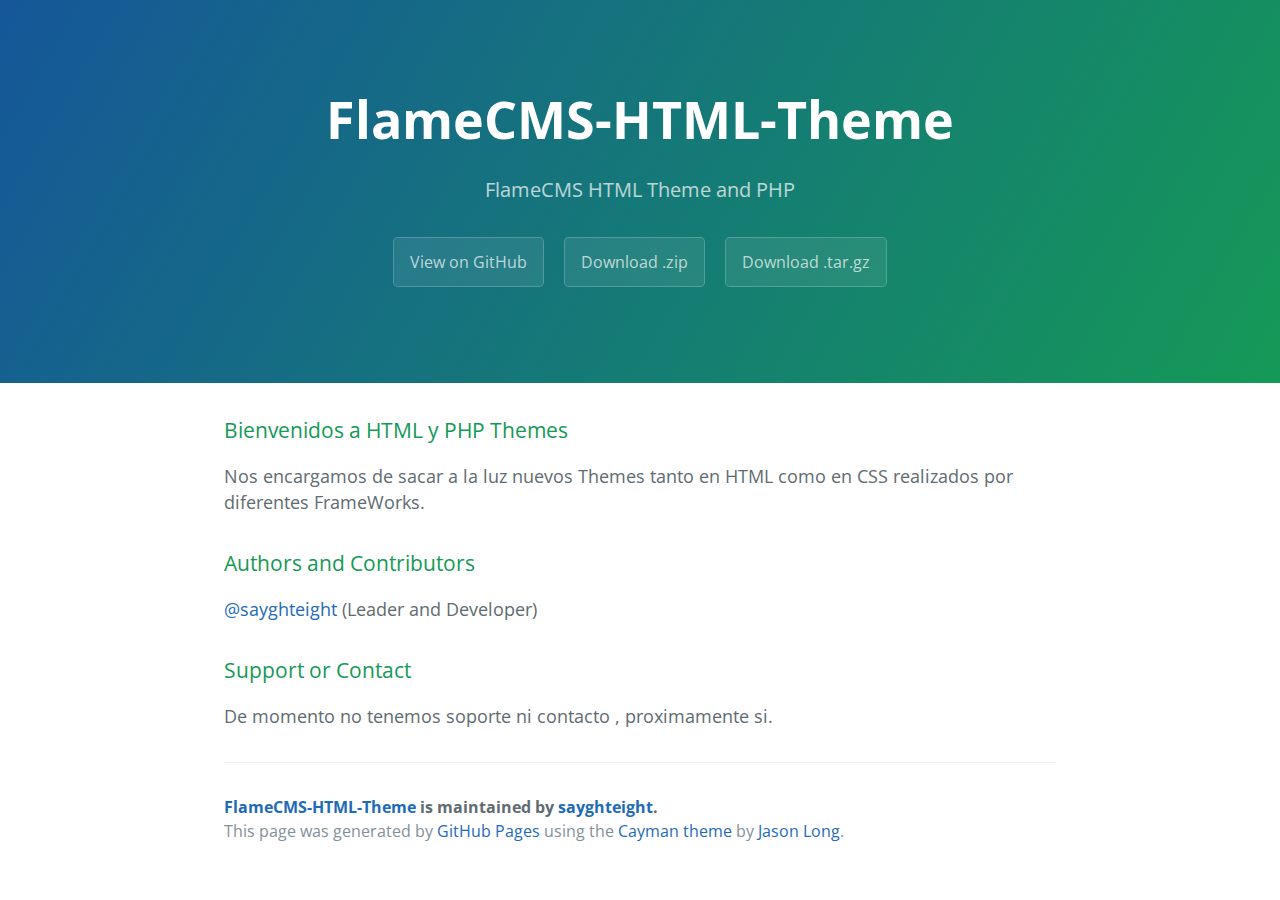
<file: index.html>
<!DOCTYPE html>
<html lang="en-us">
  <head>
    <meta charset="UTF-8">
    <title>FlameCMS-HTML-Theme by sayghteight</title>
    <meta name="viewport" content="width=device-width, initial-scale=1">
    <link rel="stylesheet" type="text/css" href="stylesheets/normalize.css" media="screen">
    <link href='https://fonts.googleapis.com/css?family=Open+Sans:400,700' rel='stylesheet' type='text/css'>
    <link rel="stylesheet" type="text/css" href="stylesheets/stylesheet.css" media="screen">
    <link rel="stylesheet" type="text/css" href="stylesheets/github-light.css" media="screen">
  </head>
  <body>
    <section class="page-header">
      <h1 class="project-name">FlameCMS-HTML-Theme</h1>
      <h2 class="project-tagline">FlameCMS HTML Theme and PHP</h2>
      <a href="https://github.com/sayghteight/FlameCMS-HTML-Theme" class="btn">View on GitHub</a>
      <a href="https://github.com/sayghteight/FlameCMS-HTML-Theme/zipball/master" class="btn">Download .zip</a>
      <a href="https://github.com/sayghteight/FlameCMS-HTML-Theme/tarball/master" class="btn">Download .tar.gz</a>
    </section>

    <section class="main-content">
      <h3>
<a id="bienvenidos-a-html-y-php-themes" class="anchor" href="#bienvenidos-a-html-y-php-themes" aria-hidden="true"><span class="octicon octicon-link"></span></a>Bienvenidos a HTML y PHP Themes</h3>

<p>Nos encargamos de sacar a la luz nuevos Themes tanto en HTML como en CSS realizados por diferentes FrameWorks.</p>

<h3>
<a id="authors-and-contributors" class="anchor" href="#authors-and-contributors" aria-hidden="true"><span class="octicon octicon-link"></span></a>Authors and Contributors</h3>

<p><a href="https://github.com/sayghteight" class="user-mention">@sayghteight</a> (Leader and Developer)</p>

<h3>
<a id="support-or-contact" class="anchor" href="#support-or-contact" aria-hidden="true"><span class="octicon octicon-link"></span></a>Support or Contact</h3>

<p>De momento no tenemos soporte ni contacto , proximamente si.</p>

      <footer class="site-footer">
        <span class="site-footer-owner"><a href="https://github.com/sayghteight/FlameCMS-HTML-Theme">FlameCMS-HTML-Theme</a> is maintained by <a href="https://github.com/sayghteight">sayghteight</a>.</span>

        <span class="site-footer-credits">This page was generated by <a href="https://pages.github.com">GitHub Pages</a> using the <a href="https://github.com/jasonlong/cayman-theme">Cayman theme</a> by <a href="https://twitter.com/jasonlong">Jason Long</a>.</span>
      </footer>

    </section>

  
  </body>
</html>
</file>
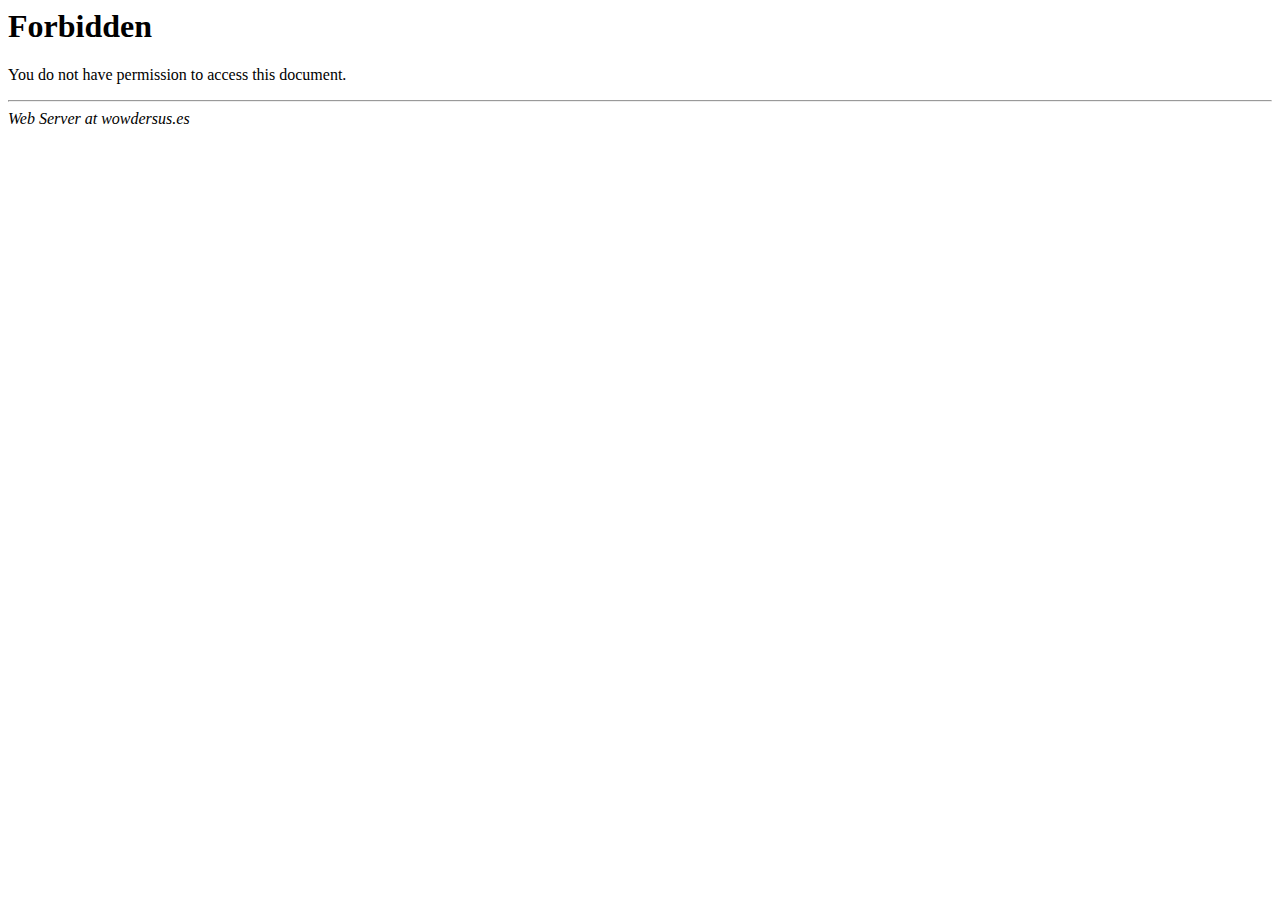
<file: application/themes/battle/assets/index.html>
<HTML>
<HEAD>
<TITLE>403 Forbidden</TITLE>
<BASE href="/error_docs/"><!--[if lte IE 6]></BASE><![endif]-->
</HEAD>
<BODY>
<H1>Forbidden</H1>
You do not have permission to access this document.
<P>
<HR>
<ADDRESS>
Web Server at wowdersus.es
</ADDRESS>
</BODY>
</HTML>

<!--
   - Unfortunately, Microsoft has added a clever new
   - "feature" to Internet Explorer. If the text of
   - an error's message is "too small", specifically
   - less than 512 bytes, Internet Explorer returns
   - its own error message. You can turn that off,
   - but it's pretty tricky to find switch called
   - "smart error messages". That means, of course,
   - that short error messages are censored by default.
   - IIS always returns error messages that are long
   - enough to make Internet Explorer happy. The
   - workaround is pretty simple: pad the error
   - message with a big comment like this to push it
   - over the five hundred and twelve bytes minimum.
   - Of course, that's exactly what you're reading
   - right now.
   -->
</file>
<file: stylesheets/stylesheet.css>
* {
  box-sizing: border-box; }

body {
  padding: 0;
  margin: 0;
  font-family: "Open Sans", "Helvetica Neue", Helvetica, Arial, sans-serif;
  font-size: 16px;
  line-height: 1.5;
  color: #606c71; }

a {
  color: #1e6bb8;
  text-decoration: none; }
  a:hover {
    text-decoration: underline; }

.btn {
  display: inline-block;
  margin-bottom: 1rem;
  color: rgba(255, 255, 255, 0.7);
  background-color: rgba(255, 255, 255, 0.08);
  border-color: rgba(255, 255, 255, 0.2);
  border-style: solid;
  border-width: 1px;
  border-radius: 0.3rem;
  transition: color 0.2s, background-color 0.2s, border-color 0.2s; }
  .btn + .btn {
    margin-left: 1rem; }

.btn:hover {
  color: rgba(255, 255, 255, 0.8);
  text-decoration: none;
  background-color: rgba(255, 255, 255, 0.2);
  border-color: rgba(255, 255, 255, 0.3); }

@media screen and (min-width: 64em) {
  .btn {
    padding: 0.75rem 1rem; } }

@media screen and (min-width: 42em) and (max-width: 64em) {
  .btn {
    padding: 0.6rem 0.9rem;
    font-size: 0.9rem; } }

@media screen and (max-width: 42em) {
  .btn {
    display: block;
    width: 100%;
    padding: 0.75rem;
    font-size: 0.9rem; }
    .btn + .btn {
      margin-top: 1rem;
      margin-left: 0; } }

.page-header {
  color: #fff;
  text-align: center;
  background-color: #159957;
  background-image: linear-gradient(120deg, #155799, #159957); }

@media screen and (min-width: 64em) {
  .page-header {
    padding: 5rem 6rem; } }

@media screen and (min-width: 42em) and (max-width: 64em) {
  .page-header {
    padding: 3rem 4rem; } }

@media screen and (max-width: 42em) {
  .page-header {
    padding: 2rem 1rem; } }

.project-name {
  margin-top: 0;
  margin-bottom: 0.1rem; }

@media screen and (min-width: 64em) {
  .project-name {
    font-size: 3.25rem; } }

@media screen and (min-width: 42em) and (max-width: 64em) {
  .project-name {
    font-size: 2.25rem; } }

@media screen and (max-width: 42em) {
  .project-name {
    font-size: 1.75rem; } }

.project-tagline {
  margin-bottom: 2rem;
  font-weight: normal;
  opacity: 0.7; }

@media screen and (min-width: 64em) {
  .project-tagline {
    font-size: 1.25rem; } }

@media screen and (min-width: 42em) and (max-width: 64em) {
  .project-tagline {
    font-size: 1.15rem; } }

@media screen and (max-width: 42em) {
  .project-tagline {
    font-size: 1rem; } }

.main-content :first-child {
  margin-top: 0; }
.main-content img {
  max-width: 100%; }
.main-content h1, .main-content h2, .main-content h3, .main-content h4, .main-content h5, .main-content h6 {
  margin-top: 2rem;
  margin-bottom: 1rem;
  font-weight: normal;
  color: #159957; }
.main-content p {
  margin-bottom: 1em; }
.main-content code {
  padding: 2px 4px;
  font-family: Consolas, "Liberation Mono", Menlo, Courier, monospace;
  font-size: 0.9rem;
  color: #383e41;
  background-color: #f3f6fa;
  border-radius: 0.3rem; }
.main-content pre {
  padding: 0.8rem;
  margin-top: 0;
  margin-bottom: 1rem;
  font: 1rem Consolas, "Liberation Mono", Menlo, Courier, monospace;
  color: #567482;
  word-wrap: normal;
  background-color: #f3f6fa;
  border: solid 1px #dce6f0;
  border-radius: 0.3rem; }
  .main-content pre > code {
    padding: 0;
    margin: 0;
    font-size: 0.9rem;
    color: #567482;
    word-break: normal;
    white-space: pre;
    background: transparent;
    border: 0; }
.main-content .highlight {
  margin-bottom: 1rem; }
  .main-content .highlight pre {
    margin-bottom: 0;
    word-break: normal; }
.main-content .highlight pre, .main-content pre {
  padding: 0.8rem;
  overflow: auto;
  font-size: 0.9rem;
  line-height: 1.45;
  border-radius: 0.3rem; }
.main-content pre code, .main-content pre tt {
  display: inline;
  max-width: initial;
  padding: 0;
  margin: 0;
  overflow: initial;
  line-height: inherit;
  word-wrap: normal;
  background-color: transparent;
  border: 0; }
  .main-content pre code:before, .main-content pre code:after, .main-content pre tt:before, .main-content pre tt:after {
    content: normal; }
.main-content ul, .main-content ol {
  margin-top: 0; }
.main-content blockquote {
  padding: 0 1rem;
  margin-left: 0;
  color: #819198;
  border-left: 0.3rem solid #dce6f0; }
  .main-content blockquote > :first-child {
    margin-top: 0; }
  .main-content blockquote > :last-child {
    margin-bottom: 0; }
.main-content table {
  display: block;
  width: 100%;
  overflow: auto;
  word-break: normal;
  word-break: keep-all; }
  .main-content table th {
    font-weight: bold; }
  .main-content table th, .main-content table td {
    padding: 0.5rem 1rem;
    border: 1px solid #e9ebec; }
.main-content dl {
  padding: 0; }
  .main-content dl dt {
    padding: 0;
    margin-top: 1rem;
    font-size: 1rem;
    font-weight: bold; }
  .main-content dl dd {
    padding: 0;
    margin-bottom: 1rem; }
.main-content hr {
  height: 2px;
  padding: 0;
  margin: 1rem 0;
  background-color: #eff0f1;
  border: 0; }

@media screen and (min-width: 64em) {
  .main-content {
    max-width: 64rem;
    padding: 2rem 6rem;
    margin: 0 auto;
    font-size: 1.1rem; } }

@media screen and (min-width: 42em) and (max-width: 64em) {
  .main-content {
    padding: 2rem 4rem;
    font-size: 1.1rem; } }

@media screen and (max-width: 42em) {
  .main-content {
    padding: 2rem 1rem;
    font-size: 1rem; } }

.site-footer {
  padding-top: 2rem;
  margin-top: 2rem;
  border-top: solid 1px #eff0f1; }

.site-footer-owner {
  display: block;
  font-weight: bold; }

.site-footer-credits {
  color: #819198; }

@media screen and (min-width: 64em) {
  .site-footer {
    font-size: 1rem; } }

@media screen and (min-width: 42em) and (max-width: 64em) {
  .site-footer {
    font-size: 1rem; } }

@media screen and (max-width: 42em) {
  .site-footer {
    font-size: 0.9rem; } }
</file>
<file: stylesheets/github-light.css>
/*
   Copyright 2014 GitHub Inc.

   Licensed under the Apache License, Version 2.0 (the "License");
   you may not use this file except in compliance with the License.
   You may obtain a copy of the License at

       http://www.apache.org/licenses/LICENSE-2.0

   Unless required by applicable law or agreed to in writing, software
   distributed under the License is distributed on an "AS IS" BASIS,
   WITHOUT WARRANTIES OR CONDITIONS OF ANY KIND, either express or implied.
   See the License for the specific language governing permissions and
   limitations under the License.

*/

.pl-c /* comment */ {
  color: #969896;
}

.pl-c1      /* constant, markup.raw, meta.diff.header, meta.module-reference, meta.property-name, support, support.constant, support.variable, variable.other.constant */,
.pl-s .pl-v /* string variable */ {
  color: #0086b3;
}

.pl-e  /* entity */,
.pl-en /* entity.name */ {
  color: #795da3;
}

.pl-s .pl-s1 /* string source */,
.pl-smi      /* storage.modifier.import, storage.modifier.package, storage.type.java, variable.other, variable.parameter.function */ {
  color: #333;
}

.pl-ent /* entity.name.tag */ {
  color: #63a35c;
}

.pl-k /* keyword, storage, storage.type */ {
  color: #a71d5d;
}

.pl-pds              /* punctuation.definition.string, string.regexp.character-class */,
.pl-s                /* string */,
.pl-s .pl-pse .pl-s1 /* string punctuation.section.embedded source */,
.pl-sr               /* string.regexp */,
.pl-sr .pl-cce       /* string.regexp constant.character.escape */,
.pl-sr .pl-sra       /* string.regexp string.regexp.arbitrary-repitition */,
.pl-sr .pl-sre       /* string.regexp source.ruby.embedded */ {
  color: #183691;
}

.pl-v /* variable */ {
  color: #ed6a43;
}

.pl-id /* invalid.deprecated */ {
  color: #b52a1d;
}

.pl-ii /* invalid.illegal */ {
  background-color: #b52a1d;
  color: #f8f8f8;
}

.pl-sr .pl-cce /* string.regexp constant.character.escape */ {
  color: #63a35c;
  font-weight: bold;
}

.pl-ml /* markup.list */ {
  color: #693a17;
}

.pl-mh        /* markup.heading */,
.pl-mh .pl-en /* markup.heading entity.name */,
.pl-ms        /* meta.separator */ {
  color: #1d3e81;
  font-weight: bold;
}

.pl-mq /* markup.quote */ {
  color: #008080;
}

.pl-mi /* markup.italic */ {
  color: #333;
  font-style: italic;
}

.pl-mb /* markup.bold */ {
  color: #333;
  font-weight: bold;
}

.pl-md /* markup.deleted, meta.diff.header.from-file */ {
  background-color: #ffecec;
  color: #bd2c00;
}

.pl-mi1 /* markup.inserted, meta.diff.header.to-file */ {
  background-color: #eaffea;
  color: #55a532;
}

.pl-mdr /* meta.diff.range */ {
  color: #795da3;
  font-weight: bold;
}

.pl-mo /* meta.output */ {
  color: #1d3e81;
}
</file>
